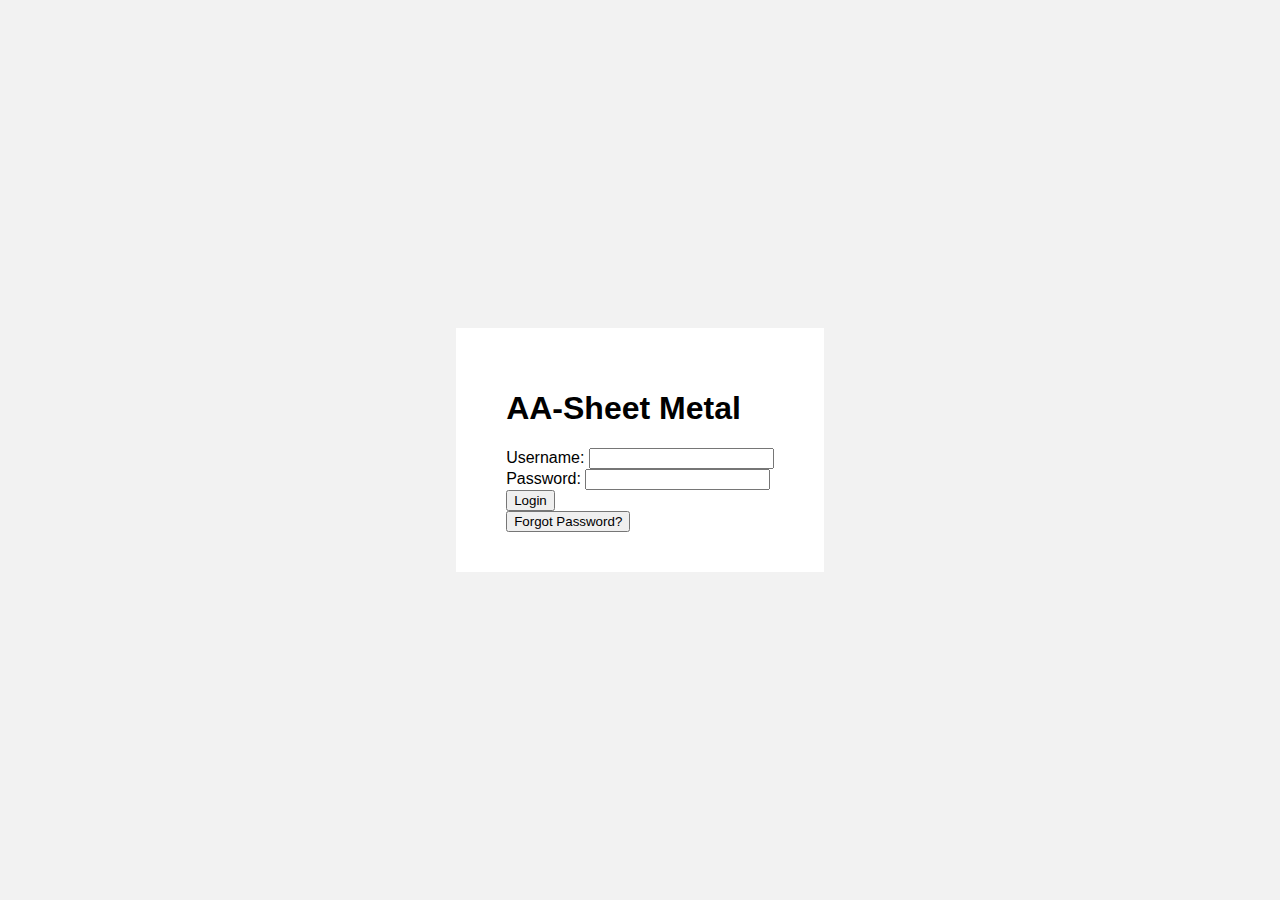
<file: index.html>
<!DOCTYPE html>
<html lang="en">
<head>
    <meta charset="UTF-8">
    <meta name="viewport" content="width=device-width, initial-scale=1.0">
    <title>Login Screen</title>
    <link rel="stylesheet" href="styles.css">
</head>
<body> 
    <div class="login-container">
        <h1>AA-Sheet Metal</h1>
        <form onsubmit="return checkLogin(event)">
            <div class="form-group">
                <label for="username">Username:</label>
                <input type="text" id="username" name="username" required>
            </div>
            <div class="form-group">
                <label for="password">Password:</label>
                <input type="password" id="password" name="password" required>
            </div>
            <button type="submit">Login</button>
        </form>

        <button id="forgot-btn" onclick="forgotPassword()">Forgot Password?</button>
    </div>

    <script>
        function checkLogin(event) {
            event.preventDefault();

            const validUsername = "admin";
            const validPassword = "1234";
            const username = document.getElementById("username").value;
            const password = document.getElementById("password").value;

            if (username === validUsername && password === validPassword) {
                window.location.href = "blank.html";
            } else {
                alert("Incorrect username or password. Please try again.");
            }
        }

        async function forgotPassword() {
            const email = prompt("Please enter your email address:");
            if (!email) return;

            const response = await fetch("forgot_password.php", {
                method: "POST",
                headers: { "Content-Type": "application/x-www-form-urlencoded" },
                body: `email=${encodeURIComponent(email)}`
            });

            const text = await response.text();
            alert(text);
        }
    </script>
</body>
</html>
</file>
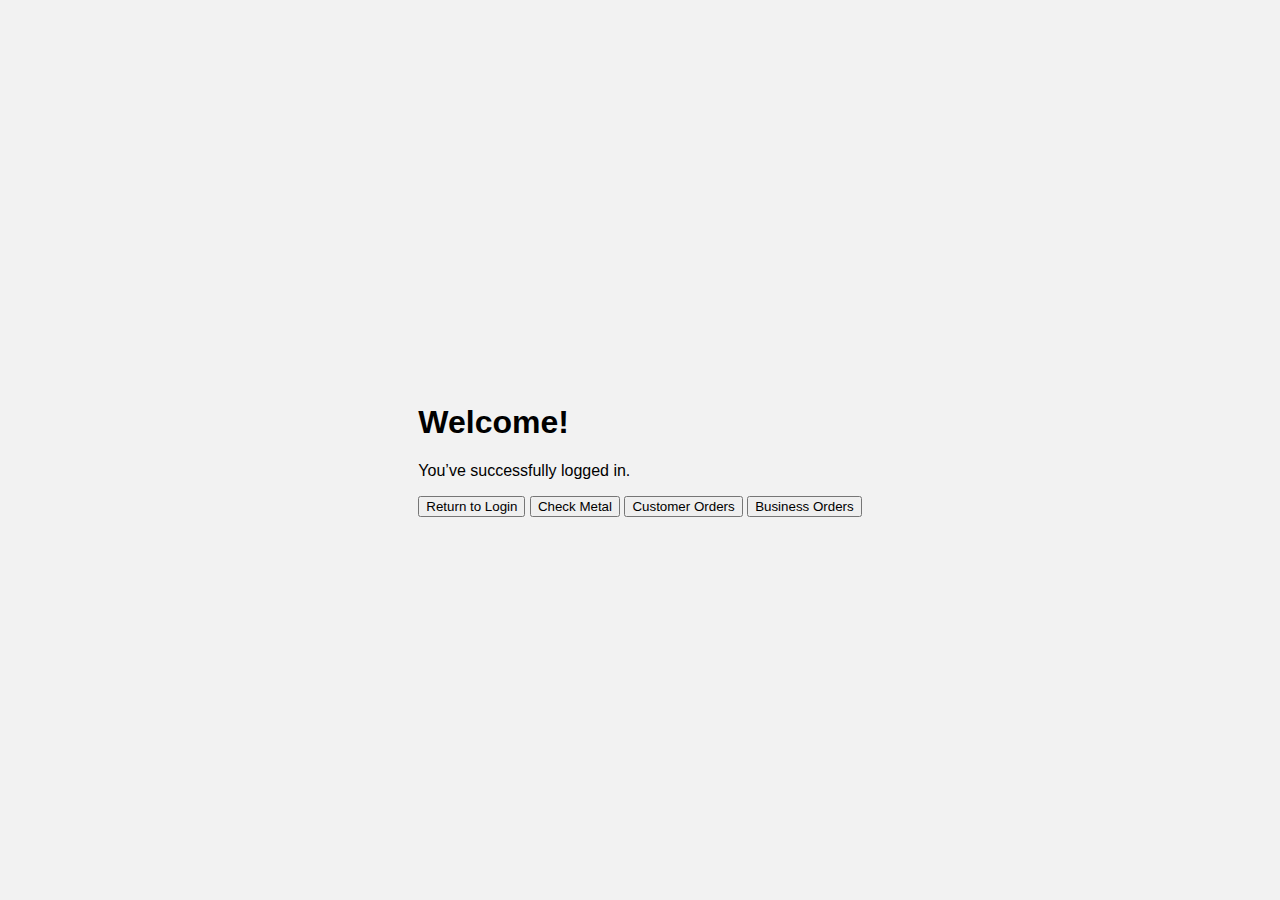
<file: blank.html>
<!DOCTYPE html>
<html lang="en">
<head>
    <meta charset="UTF-8">
    <meta name="viewport" content="width=device-width, initial-scale=1.0">
    <title>Dashboard</title>
    <link rel="stylesheet" href="styles.css">
</head>
<body>
    <div class="welcome-container">
        <h1>Welcome!</h1>
        <p>You’ve successfully logged in.</p>

        <div class="button-group">
            <a href="index.html"><button>Return to Login</button></a>
            <a href="page1.html"><button>Check Metal</button></a>
            <a href="page2.html"><button>Customer Orders</button></a>
            <a href="page3.html"><button>Business Orders</button></a>
        </div>
    </div>
</body>
</html>
</file>
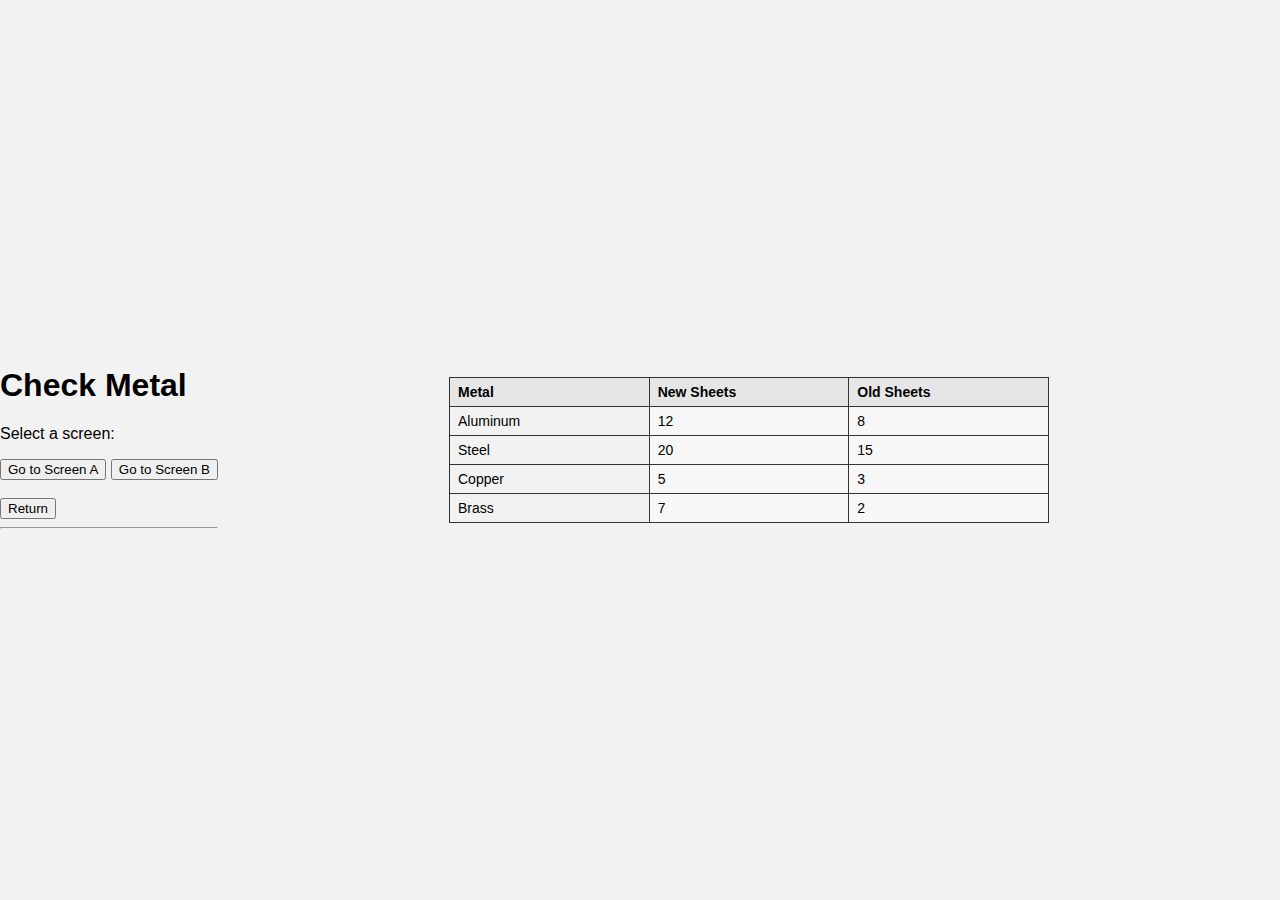
<file: page1.html>
<!DOCTYPE html>
<html lang="en">
<head>
    <meta charset="UTF-8">
    <meta name="viewport" content="width=device-width, initial-scale=1.0">
    <title>Check Metal</title>
    <link rel="stylesheet" href="styles.css">

 <style>
    body {
        font-family: Arial, sans-serif;
    }

    table.inventory {
        border-collapse: collapse;
        width: 90%;
        max-width: 600px;   /* hard limit to prevent overflow */
        margin: 0 auto;
        table-layout: fixed; /* forces columns to fit */
        font-size: 14px;     /* slightly smaller text */
    }

    table.inventory th,
    table.inventory td {
        border: 1px solid #333;
        padding: 6px 8px;
        text-align: left;
        word-wrap: break-word; /* prevent overflow */
    }

    table.inventory th {
        background: #e6e6e6;
    }

    table.inventory td[contenteditable="true"] {
        background: #f7f7f7;
    }
</style>


</head>

<body>
    <div class="welcome-container">
        <h1>Check Metal</h1>

        <p>Select a screen:</p>
        <a href="screenA.html"><button>Go to Screen A</button></a>
        <a href="screenB.html"><button>Go to Screen B</button></a>
        <br><br>
        <a href="blank.html"><button>Return</button></a>

        <hr><br>
    </div>

    <table id="Metal1Table" class="inventory">
        <tr>
            <th>Metal</th>
            <th>New Sheets</th>
            <th>Old Sheets</th>
        </tr>
    </table>

<script>
// ===============================
// LOAD CSV FROM GITHUB (RAW FILE)
// ===============================

// IMPORTANT:
// This MUST be the *raw* GitHub URL, not the normal GitHub page
// Example format:
// https://raw.githubusercontent.com/USERNAME/REPOSITORY/main/Metal1.csv

fetch("Metal1.csv")
    .then(response => response.text())
    .then(csv => {

        // Converts CSV text into a 2D array
        const rows = csv.trim().split("\n").map(r => r.split(","));
        const table = document.getElementById("Metal1Table");

        // Remove all rows except header
        while (table.rows.length > 1) table.deleteRow(1);

        // Build table rows from CSV data
        rows.slice(1).forEach(r => {
            const tr = document.createElement("tr");
            tr.innerHTML = `
                <td>${r[0]}</td>
                <td contenteditable="true">${r[1]}</td>
                <td contenteditable="true">${r[2]}</td>
            `;
            table.appendChild(tr);
        });

        // Load any saved edits after CSV loads
        loadSavedTable();
    })
    .catch(error => {
        console.error("Error loading CSV:", error);
    });

// ===============================
// VALIDATION
// ===============================

function isNumber(value) {
    return !isNaN(value) && value.trim() !== "";
}

// ===============================
// AUTO-SAVE USING LOCAL STORAGE
// ===============================

function saveTable() {
    const rows = document.querySelectorAll("#Metal1Table tr");
    let data = [];

    for (let i = 1; i < rows.length; i++) {
        const cells = rows[i].querySelectorAll("td");

        // Validate numeric input
        if (!isNumber(cells[1].textContent) || !isNumber(cells[2].textContent)) {
            alert("Sheet values must be numeric.");
            return;
        }

        data.push([
            cells[0].textContent.trim(),
            cells[1].textContent.trim(),
            cells[2].textContent.trim()
        ]);
    }

    localStorage.setItem("Metal1TableStorage", JSON.stringify(data));
}

function loadSavedTable() {
    const saved = localStorage.getItem("Metal1TableStorage");
    if (!saved) return;

    const data = JSON.parse(saved);
    const table = document.getElementById("Metal1Table");

    while (table.rows.length > 1) table.deleteRow(1);

    data.forEach(r => {
        const tr = document.createElement("tr");
        tr.innerHTML = `
            <td>${r[0]}</td>
            <td contenteditable="true">${r[1]}</td>
            <td contenteditable="true">${r[2]}</td>
        `;
        table.appendChild(tr);
    });
}

// Auto-save only when table is edited
document
    .getElementById("Metal1Table")
    .addEventListener("input", saveTable);

</script>


</body>
</html>
</file>
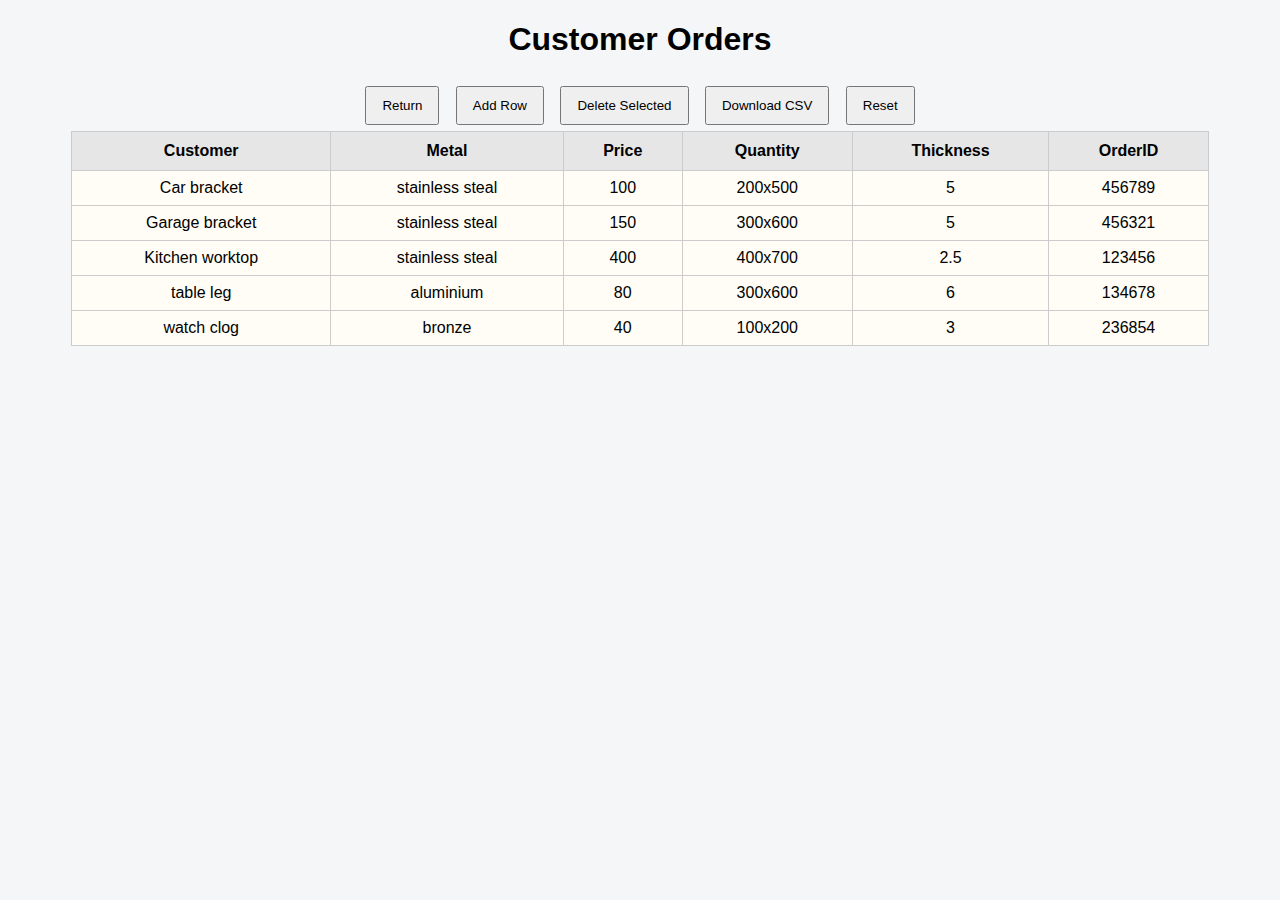
<file: page2.html>
<!DOCTYPE html>
<html lang="en">
<head>
<meta charset="UTF-8">
<meta name="viewport" content="width=device-width, initial-scale=1.0">
<title>Page 2</title>

<style>
body { font-family: Arial, sans-serif; background:#f4f6f8; text-align:center; }

.button-row button {
    padding:10px 15px;
    margin:6px;
    cursor:pointer;
}

table {
    border-collapse: collapse;
    width:90%;
    margin:auto;
    background:white;
}

th {
    background:#e6e6e6;
    padding:10px;
    border:1px solid #ccc;
}

td {
    border:1px solid #ccc;
    padding:8px;
}

td[contenteditable="true"] {
    background:#fffdf5;
}

tr.selected {
    background:#c8e6c9;
}
</style>
</head>

<body>

<h1>Customer Orders</h1>

<div class="button-row">
    <a href="blank.html"><button>Return</button></a>
    <button onclick="addRow()">Add Row</button>
    <button onclick="deleteRow()">Delete Selected</button>
    <button onclick="downloadCSV()">Download CSV</button>
    <button onclick="resetData()">Reset</button>
</div>

<table id="ordersTable">
<thead>
<tr>
<th>Customer</th>
<th>Metal</th>
<th>Price</th>
<th>Quantity</th>
<th>Thickness</th>
<th>OrderID</th>
</tr>
</thead>
<tbody></tbody>
</table>

<script>
let data = [];
let selectedIndex = null;

/* ---------- LOAD CSV ---------- */
async function loadCSV() {

    const saved = localStorage.getItem("ordersData");
    if (saved) {
        data = JSON.parse(saved);
        renderTable();
        return;
    }

    const res = await fetch("customersorders.csv");
    const text = await res.text();

    const rows = text.trim().split("\n").slice(1);

    data = rows.map(r => {
        const [customer, metal, price, quantity, thickness, orderID] = r.split(",");
        return { customer, metal, price, quantity, thickness, orderID };
    });

    saveLocal();
    renderTable();
}

/* ---------- SAVE ---------- */
function saveLocal() {
    localStorage.setItem("ordersData", JSON.stringify(data));
}

/* ---------- RENDER ---------- */
function renderTable() {
    const tbody = document.querySelector("#ordersTable tbody");
    tbody.innerHTML = "";

    data.forEach((row, index) => {
        const tr = document.createElement("tr");

        tr.onclick = () => {
            document.querySelectorAll("tr").forEach(r => r.classList.remove("selected"));
            tr.classList.add("selected");
            selectedIndex = index;
        };

        Object.keys(row).forEach(key => {
            const td = document.createElement("td");
            td.contentEditable = true;
            td.innerText = row[key];

            td.oninput = () => {
                data[index][key] = td.innerText;
                saveLocal();
            };

            tr.appendChild(td);
        });

        tbody.appendChild(tr);
    });
}

/* ---------- ADD ---------- */
function addRow() {
    data.push({
        customer:"New Customer",
        metal:"metal",
        price:"0",
        quantity:"0x0",
        thickness:"0",
        orderID:Date.now()
    });

    saveLocal();
    renderTable();
}

/* ---------- DELETE ---------- */
function deleteRow() {
    if (selectedIndex === null) {
        alert("Select a row first");
        return;
    }

    data.splice(selectedIndex,1);
    selectedIndex = null;
    saveLocal();
    renderTable();
}

/* ---------- DOWNLOAD CSV ---------- */
function downloadCSV() {
    let csv = "customer,metal,price,quantity,thickness,orderID\n";

    data.forEach(r => {
        csv += `${r.customer},${r.metal},${r.price},${r.quantity},${r.thickness},${r.orderID}\n`;
    });

    const blob = new Blob([csv], {type:"text/csv"});
    const a = document.createElement("a");
    a.href = URL.createObjectURL(blob);
    a.download = "customersorders.csv";
    a.click();
}

/* ---------- RESET ---------- */
function resetData() {
    localStorage.removeItem("ordersData");
    location.reload();
}

loadCSV();
</script>

</body>
</html>
</file>
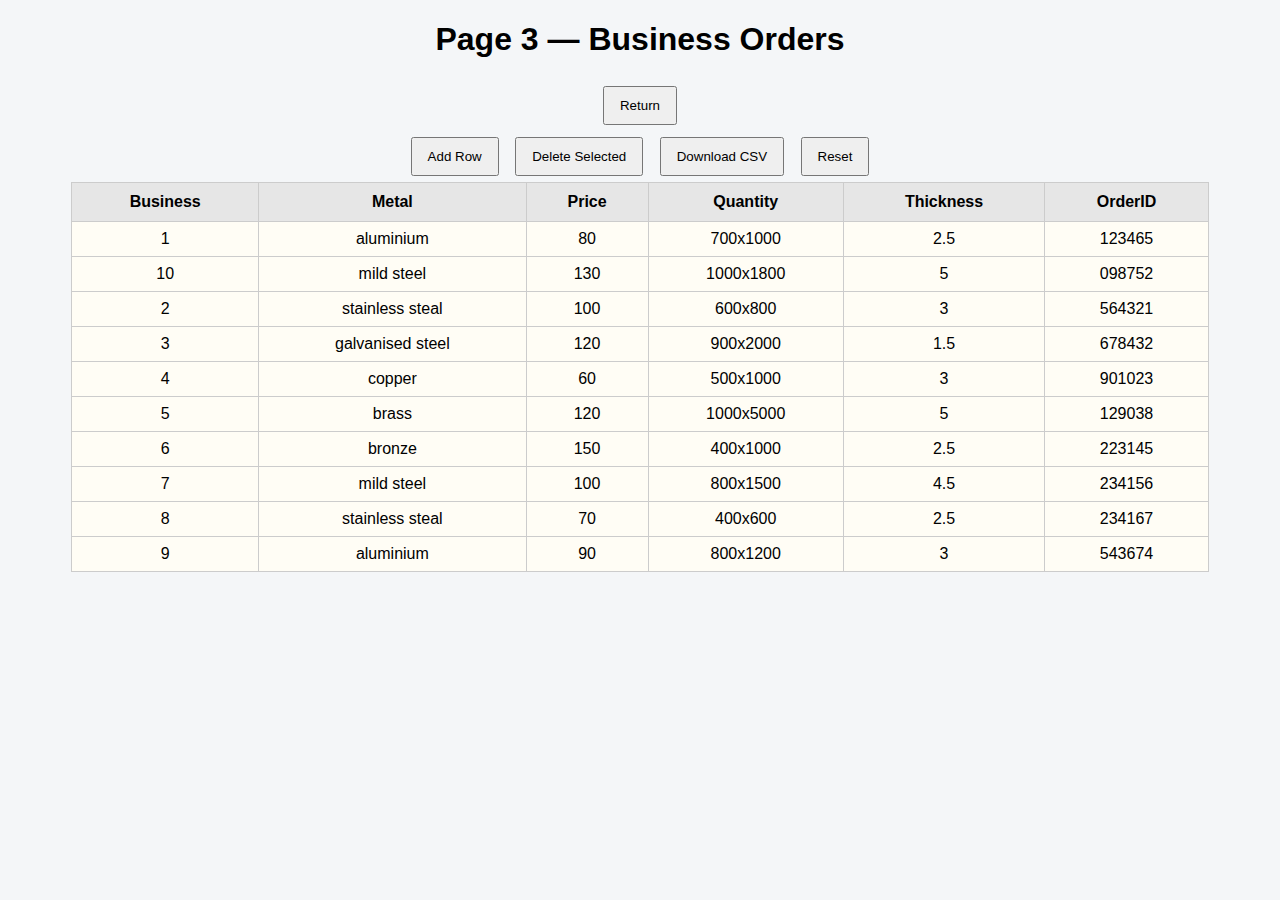
<file: page3.html>
<!DOCTYPE html>
<html lang="en">
<head>
<meta charset="UTF-8">
<meta name="viewport" content="width=device-width, initial-scale=1.0">
<title>Page 3</title>

<style>
body { font-family: Arial, sans-serif; background:#f4f6f8; text-align:center; }

button {
    padding:10px 15px;
    margin:6px;
    cursor:pointer;
}

table {
    border-collapse: collapse;
    width:90%;
    margin:auto;
    background:white;
}

th {
    background:#e6e6e6;
    padding:10px;
    border:1px solid #ccc;
}

td {
    border:1px solid #ccc;
    padding:8px;
}

td[contenteditable="true"] {
    background:#fffdf5;
}

tr.selected {
    background:#c8e6c9;
}
</style>
</head>

<body>

<h1>Page 3 — Business Orders</h1>

<a href="blank.html"><button>Return</button></a>

<br>

<button onclick="addRow()">Add Row</button>
<button onclick="deleteRow()">Delete Selected</button>
<button onclick="downloadCSV()">Download CSV</button>
<button onclick="resetData()">Reset</button>

<table id="businessTable">
<thead>
<tr>
<th>Business</th>
<th>Metal</th>
<th>Price</th>
<th>Quantity</th>
<th>Thickness</th>
<th>OrderID</th>
</tr>
</thead>
<tbody></tbody>
</table>

<script>
let data = [];
let selectedIndex = null;

/* ---------- LOAD CSV ---------- */
async function loadCSV() {

    const saved = localStorage.getItem("businessOrdersData");
    if (saved) {
        data = JSON.parse(saved);
        renderTable();
        return;
    }

    const res = await fetch("businessorders.csv");
    const text = await res.text();

    const rows = text.trim().split("\n").slice(1);

    data = rows.map(r => {
        const [business, metal, price, quantity, thickness, orderID] = r.split(",");
        return { business, metal, price, quantity, thickness, orderID };
    });

    saveLocal();
    renderTable();
}

/* ---------- SAVE TO LOCAL ---------- */
function saveLocal() {
    localStorage.setItem("businessOrdersData", JSON.stringify(data));
}

/* ---------- RENDER TABLE ---------- */
function renderTable() {
    const tbody = document.querySelector("#businessTable tbody");
    tbody.innerHTML = "";

    data.forEach((row, index) => {
        const tr = document.createElement("tr");

        tr.onclick = () => {
            document.querySelectorAll("tr").forEach(r => r.classList.remove("selected"));
            tr.classList.add("selected");
            selectedIndex = index;
        };

        Object.keys(row).forEach(key => {
            const td = document.createElement("td");
            td.contentEditable = true;
            td.innerText = row[key];

            td.oninput = () => {
                data[index][key] = td.innerText;
                saveLocal();
            };

            tr.appendChild(td);
        });

        tbody.appendChild(tr);
    });
}

/* ---------- ADD ROW ---------- */
function addRow() {
    data.push({
        business:"New",
        metal:"metal",
        price:"0",
        quantity:"0x0",
        thickness:"0",
        orderID:Date.now()
    });

    saveLocal();
    renderTable();
}

/* ---------- DELETE ---------- */
function deleteRow() {
    if (selectedIndex === null) {
        alert("Select a row first");
        return;
    }

    data.splice(selectedIndex,1);
    selectedIndex = null;
    saveLocal();
    renderTable();
}

/* ---------- DOWNLOAD CSV ---------- */
function downloadCSV() {
    let csv = "business,metal,price,quantity,thickness,orderID\n";

    data.forEach(r => {
        csv += `${r.business},${r.metal},${r.price},${r.quantity},${r.thickness},${r.orderID}\n`;
    });

    const blob = new Blob([csv], {type:"text/csv"});
    const a = document.createElement("a");
    a.href = URL.createObjectURL(blob);
    a.download = "businessorders.csv";
    a.click();
}

/* ---------- RESET ---------- */
function resetData() {
    localStorage.removeItem("businessOrdersData");
    location.reload();
}

loadCSV();
</script>

</body>
</html>
</file>
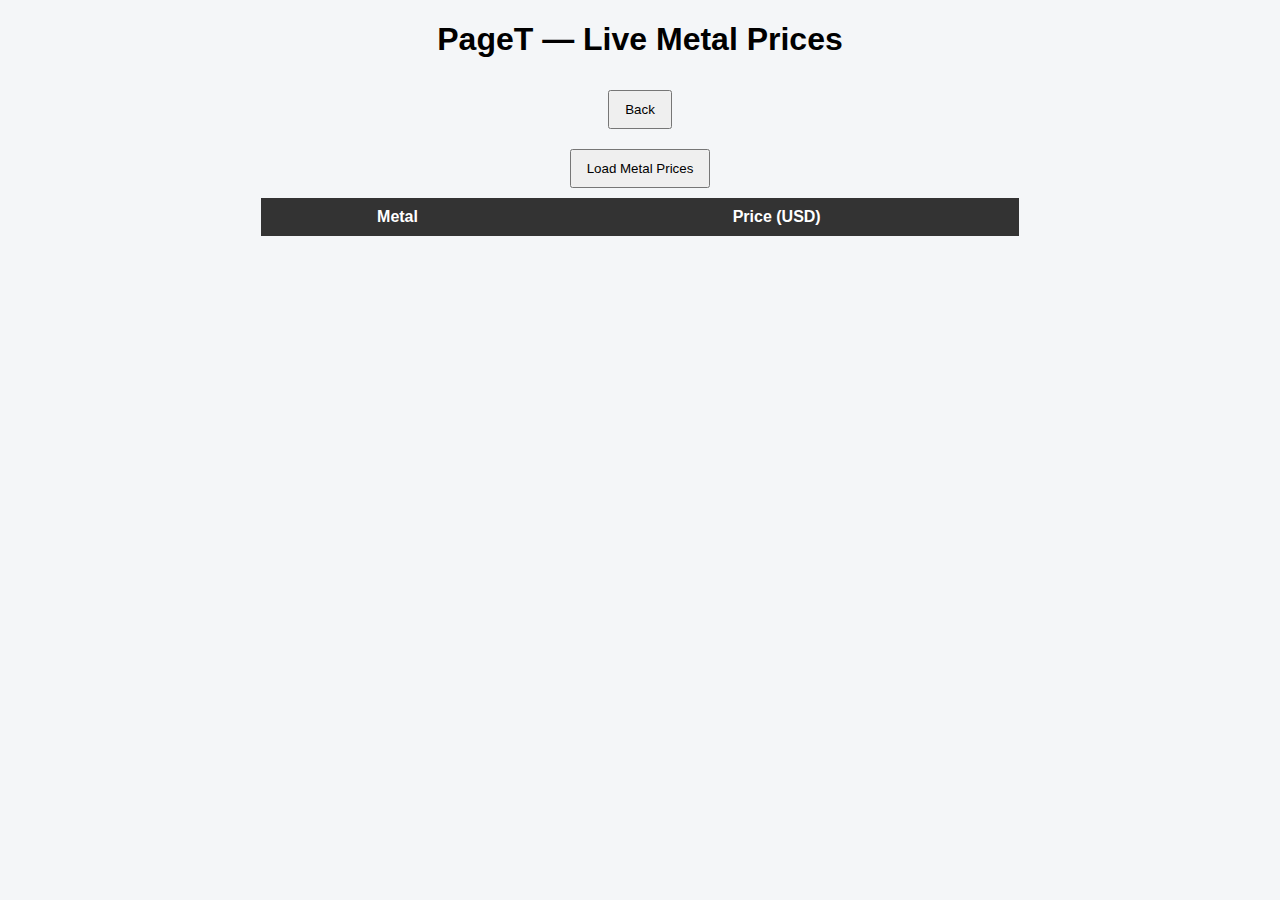
<file: PageT.html>
<!DOCTYPE html>
<html lang="en">
<head>
<meta charset="UTF-8">
<meta name="viewport" content="width=device-width, initial-scale=1.0">
<title>PageT - Metal API</title>

<style>
body {
    font-family: Arial;
    background:#f4f6f8;
    text-align:center;
}

button {
    padding:10px 15px;
    margin:10px;
    cursor:pointer;
}

table {
    border-collapse: collapse;
    width:60%;
    margin:auto;
    background:white;
}

th {
    background:#333;
    color:white;
    padding:10px;
}

td {
    border:1px solid #ccc;
    padding:10px;
}
</style>
</head>

<body>

<h1>PageT — Live Metal Prices</h1>

<a href="page3.html"><button>Back</button></a>

<br>

<button onclick="loadAPI()">Load Metal Prices</button>

<table id="apiTable">
<thead>
<tr>
<th>Metal</th>
<th>Price (USD)</th>
</tr>
</thead>
<tbody></tbody>
</table>

<script>

async function loadAPI(){

    const tbody = document.querySelector("#apiTable tbody");
    tbody.innerHTML = "<tr><td colspan='2'>Loading...</td></tr>";

    try{
        const res = await fetch("636bd01c9b6f77fcfba389cad1148a30");
        const data = await res.json();

        tbody.innerHTML = "";

        data.forEach(item => {
            const metal = Object.keys(item)[0];
            const price = item[metal];

            const tr = document.createElement("tr");

            tr.innerHTML = `
                <td>${metal}</td>
                <td>${price}</td>
            `;

            tbody.appendChild(tr);
        });

    }
    catch(err){
        tbody.innerHTML = "<tr><td colspan='2'>API Error</td></tr>";
        console.error(err);
    }

}

</script>

</body>
</html>
</file>
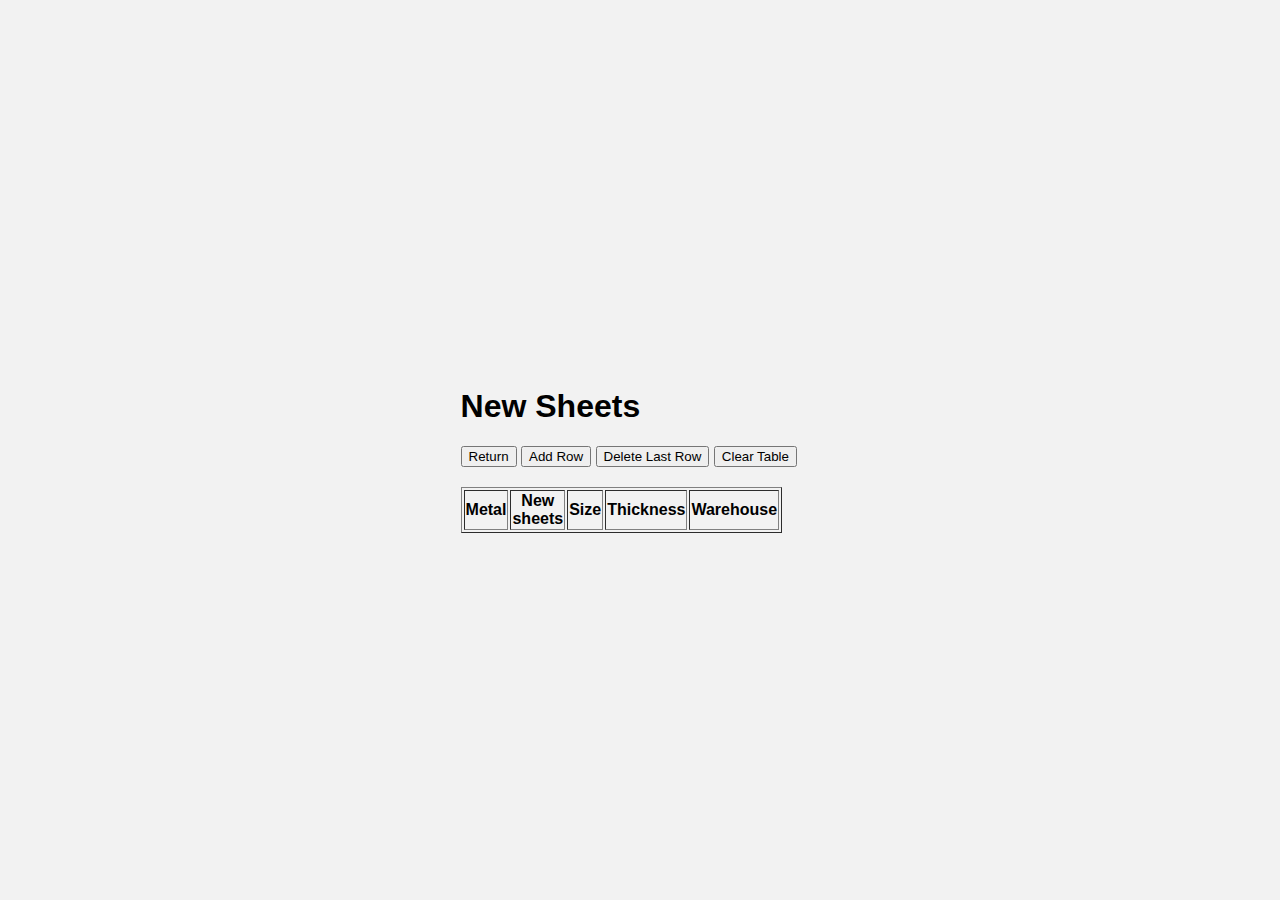
<file: screenA.html>
<!DOCTYPE html>
<html lang="en">
<head>
    <meta charset="UTF-8">
    <meta name="viewport" content="width=device-width, initial-scale=1.0">
    <title>Screen A</title>
    <link rel="stylesheet" href="styles.css">
</head>
<body>
    <div class="welcome-container">
        <h1>New Sheets</h1>

        <!-- Buttons -->
        <div class="button-row">
            <a href="page1.html"><button>Return</button></a>
            <button onclick="addRow()">Add Row</button>
            <button onclick="deleteRow()">Delete Last Row</button>
            <button onclick="clearTable()">Clear Table</button>
        </div>

        <!-- Table -->
       <table id="myTable" border="1" style="margin-top:20px;width:80%;text-align:center;">
    <tr>
        <th>Metal</th>
        <th>New sheets</th>
        <th>Size</th>
        <th>Thickness</th>
        <th>Warehouse</th>
    </tr>
</table>


    </div>

<script>

/* =========================
   LOAD CSV (only first time)
========================= */

const STORAGE_KEY = "inventoryTableData";

function loadCSV() {

  // If we already edited before, load saved version instead
  const saved = localStorage.getItem(STORAGE_KEY);
  if (saved) {
    buildTable(JSON.parse(saved));
    return;
  }

  fetch("Newsheets.csv")
    .then(response => response.text())
    .then(csv => {
      const rows = csv.trim().split("\n").map(r => r.split(","));
      buildTable(rows.slice(1)); // skip header
      saveTable(); // store initial data
    })
    .catch(err => console.error("CSV load error:", err));
}

/* =========================
   BUILD TABLE
========================= */

function buildTable(data) {
  const table = document.getElementById("myTable");

  while (table.rows.length > 1) table.deleteRow(1);

  data.forEach(r => {
    const tr = table.insertRow(-1);

    for (let i = 0; i < 5; i++) {
      const td = tr.insertCell(i);
      td.textContent = r[i] || "";
      td.contentEditable = "true"; // makes cells editable
    }
  });
}

/* =========================
   SAVE TABLE (AUTO SAVE)
========================= */

function saveTable() {
  const table = document.getElementById("myTable");
  let data = [];

  for (let i = 1; i < table.rows.length; i++) {
    const cells = table.rows[i].cells;
    data.push([
      cells[0].textContent.trim(),
      cells[1].textContent.trim(),
      cells[2].textContent.trim(),
      cells[3].textContent.trim(),
      cells[4].textContent.trim()
    ]);
  }

  localStorage.setItem(STORAGE_KEY, JSON.stringify(data));
}

/* =========================
   BUTTON FUNCTIONS
========================= */

function addRow() {
  const table = document.getElementById("myTable");
  const row = table.insertRow(-1);

  for (let i = 0; i < 5; i++) {
    const td = row.insertCell(i);
    td.contentEditable = "true";
    td.textContent = "";
  }

  saveTable();
}

function deleteRow() {
  const table = document.getElementById("myTable");
  if (table.rows.length > 1) {
    table.deleteRow(-1);
    saveTable();
  }
}

function clearTable() {
  const table = document.getElementById("myTable");
  while (table.rows.length > 1) table.deleteRow(1);
  saveTable();
}

/* =========================
   AUTO-SAVE WHEN EDITING
========================= */

document.addEventListener("input", function(e) {
  if (e.target.closest("#myTable")) {
    saveTable();
  }
});

/* =========================
   START
========================= */

loadCSV();

</script>


</body>
</html>
</file>
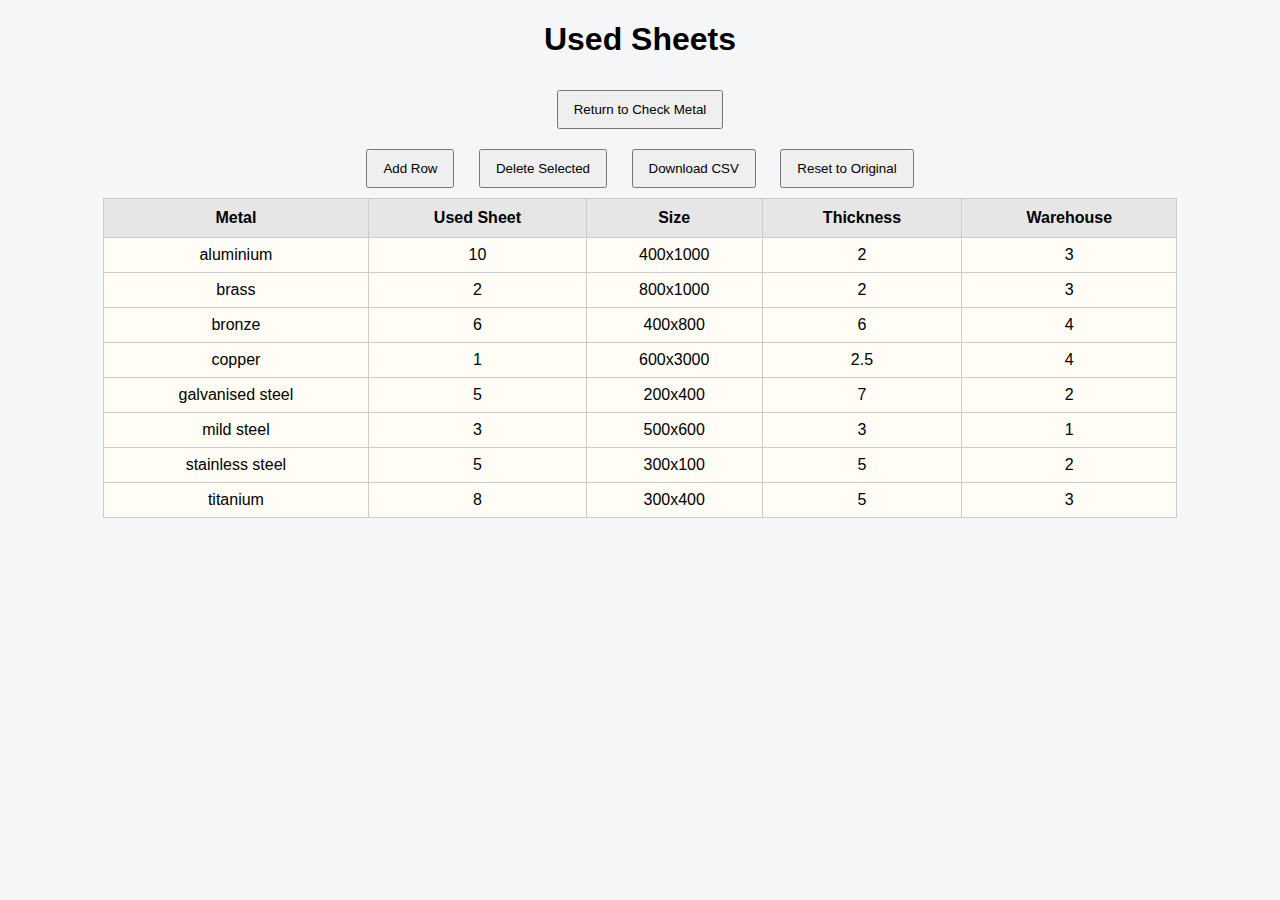
<file: screenB.html>
<!DOCTYPE html>
<html>
<head>
<meta charset="UTF-8">
<title>Used Sheets</title>

<style>
body { font-family: Arial; text-align:center; background:#f4f6f8; }
table { border-collapse: collapse; width:85%; margin:auto; background:white; }
th { background:#e6e6e6; padding:10px; border:1px solid #ccc; }
td { border:1px solid #ccc; padding:8px; }
td[contenteditable] { background:#fffdf5; }
tr.selected { background:#c8e6c9; }
button { padding:10px 15px; margin:10px; cursor:pointer; }
</style>
</head>

<body>

<h1>Used Sheets</h1>

<a href="page1.html"><button>Return to Check Metal</button></a>

<br>

<button onclick="addRow()">Add Row</button>
<button onclick="deleteRow()">Delete Selected</button>
<button onclick="downloadCSV()">Download CSV</button>
<button onclick="resetData()">Reset to Original</button>

<table id="table">
<thead>
<tr>
<th>Metal</th>
<th>Used Sheet</th>
<th>Size</th>
<th>Thickness</th>
<th>Warehouse</th>
</tr>
</thead>
<tbody></tbody>
</table>

<script>
let data = [];
let selectedIndex = null;

/* ---------- LOAD CSV FROM GITHUB ---------- */
async function loadCSV() {

    // If user already edited before, load saved version
    const saved = localStorage.getItem("usedSheetsData");
    if (saved) {
        data = JSON.parse(saved);
        renderTable();
        return;
    }

    // Otherwise load the CSV file from repo
    const res = await fetch("Usedsheets.csv");
    const text = await res.text();

    const rows = text.trim().split("\n").slice(1);
    data = rows.map(r => {
        const [metal, usedSheet, size, thickness, warehouse] = r.split(",");
        return { metal, usedSheet, size, thickness, warehouse };
    });

    saveLocal();
    renderTable();
}

/* ---------- SAVE TO BROWSER ---------- */
function saveLocal() {
    localStorage.setItem("usedSheetsData", JSON.stringify(data));
}

/* ---------- RENDER TABLE ---------- */
function renderTable() {
    const tbody = document.querySelector("tbody");
    tbody.innerHTML = "";

    data.forEach((row, index) => {
        const tr = document.createElement("tr");

        tr.onclick = () => {
            document.querySelectorAll("tr").forEach(r => r.classList.remove("selected"));
            tr.classList.add("selected");
            selectedIndex = index;
        };

        Object.keys(row).forEach(key => {
            const td = document.createElement("td");
            td.contentEditable = true;
            td.innerText = row[key];

            td.oninput = () => {
                data[index][key] = td.innerText;
                saveLocal();
            };

            tr.appendChild(td);
        });

        tbody.appendChild(tr);
    });
}

/* ---------- CREATE ---------- */
function addRow() {
    data.push({ metal:"new", usedSheet:"0", size:"0x0", thickness:"0", warehouse:"0" });
    saveLocal();
    renderTable();
}

/* ---------- DELETE ---------- */
function deleteRow() {
    if (selectedIndex === null) {
        alert("Select a row first");
        return;
    }

    data.splice(selectedIndex, 1);
    selectedIndex = null;
    saveLocal();
    renderTable();
}

/* ---------- EXPORT CSV ---------- */
function downloadCSV() {
    let csv = "metal,usedSheet,size,thickness,warehouse\n";

    data.forEach(r => {
        csv += `${r.metal},${r.usedSheet},${r.size},${r.thickness},${r.warehouse}\n`;
    });

    const blob = new Blob([csv], { type:"text/csv" });
    const a = document.createElement("a");
    a.href = URL.createObjectURL(blob);
    a.download = "Usedsheets.csv";
    a.click();
}

/* ---------- RESET ---------- */
function resetData() {
    localStorage.removeItem("usedSheetsData");
    location.reload();
}

loadCSV();
</script>

</body>
</html>
</file>
<file: styles.css>
/* Reset some default browser styling */
body, html {
    margin: 0;
    padding: 0;
    height: 100%;
    font-family: Arial, sans-serif;
    background-color: #f2f2f2;
}

/* Center the login box in the middle of the screen */
body {
    display: flex;
    justify-content: center;
    align-items: center;
}

/* Container for the login form */
.login-container {
    background-color: #ffffff;
    padding: 40px 50px;
    bord

    .welcome-container {
    display: flex;
    flex-direction: column;
    align-items: center;
    justify-content: center;
    height: 100vh;
    text-align: center;
}

.button-group {
    margin-top: 20px;
    display: flex;
    flex-direction: column;
    gap: 10px;
    width: 200px;
}

.button-group button {
    width: 100%;
    padding: 10px;
    background-color: #4CAF50;
    color: white;
    border: none;
    border-radius: 6px;
    font-size: 16px;
    cursor: pointer;
    transition: background-color 0.3s ease;
}

.button-group button:hover {
    background-color: #45a049;
}
</file>
